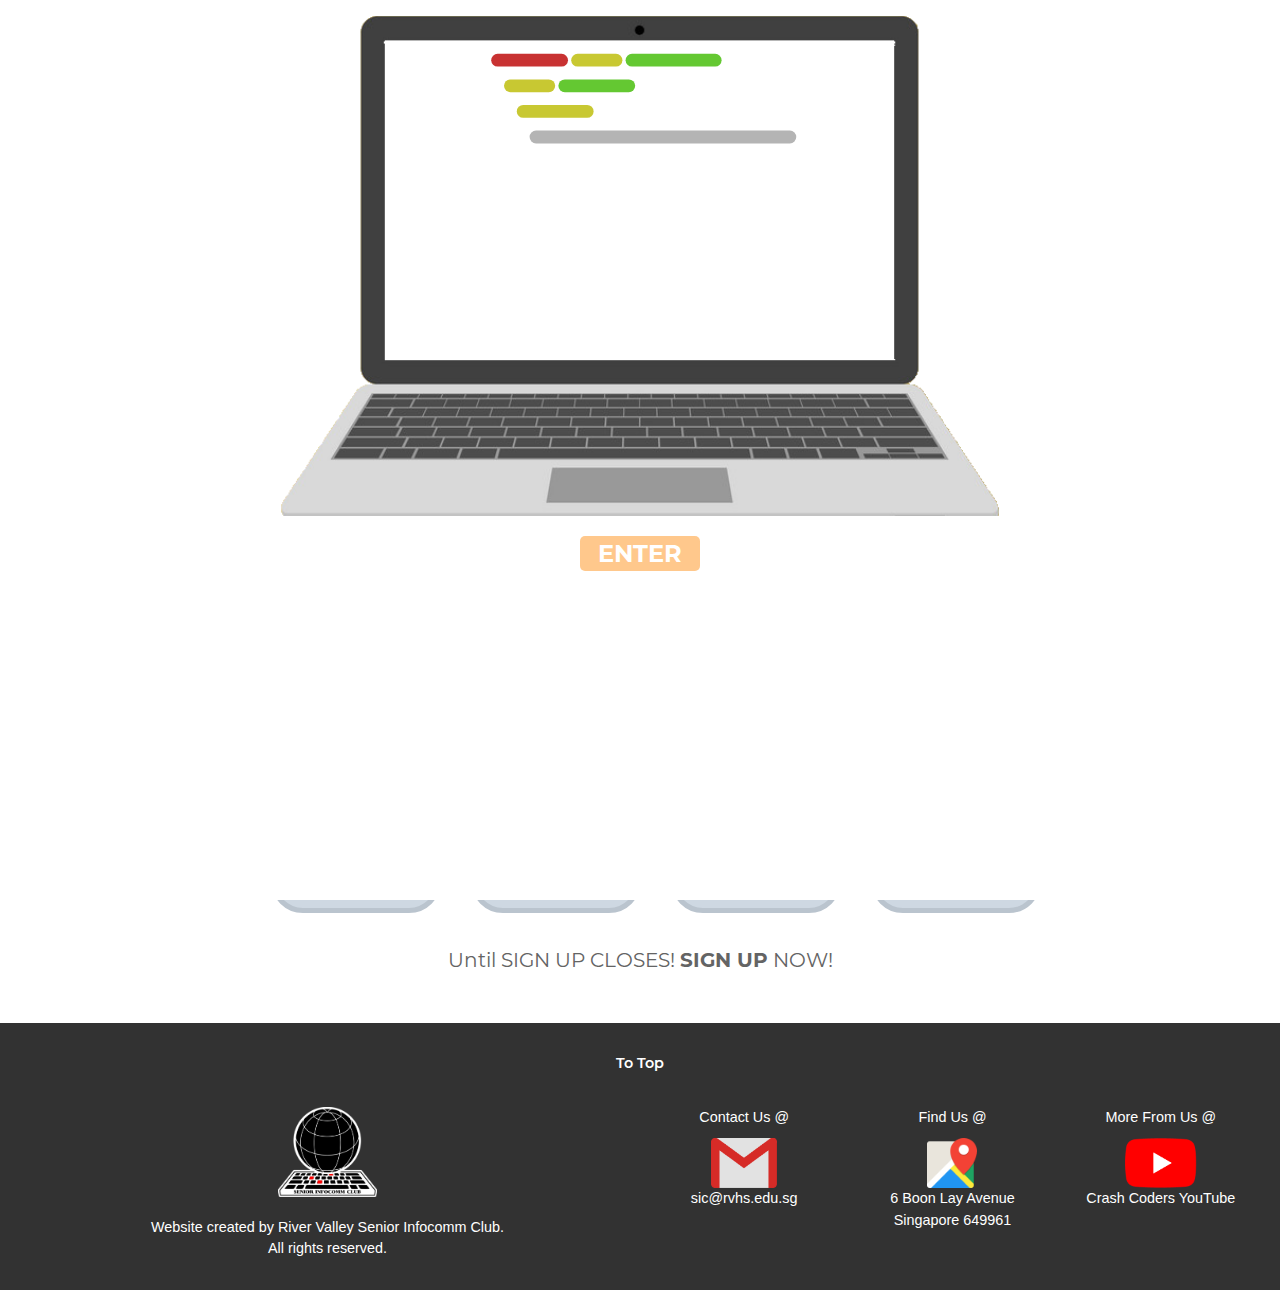
<file: index.html>
<!DOCTYPE html>

<head>
	<!--Google Analytics -->
	<script async src="https://www.googletagmanager.com/gtag/js?id=UA-133827167-1"></script>
	<script>
		window.dataLayer = window.dataLayer || [];
		function gtag(){dataLayer.push(arguments);}
		gtag('js', new Date());
		gtag('config', 'UA-133827167-1');
	</script>
	<title>
		Home
	</title>
	<meta name="viewport" content="width=device-width, initial-scale=1">
	<meta name="author" content="Zhang Jikun">
	<link rel="shortcut icon" href="/static/images/icon.png" type="image/x-icon">
	<link rel="stylesheet" type= "text/css" href="/static/css/index.css">
	<link rel="stylesheet" href="https://stackpath.bootstrapcdn.com/bootstrap/4.1.3/css/bootstrap.min.css">
	<link rel="stylesheet" href="https://use.fontawesome.com/releases/v5.5.0/css/all.css" rel="stylesheet">
	<link rel="stylesheet" href="/static/css/odometer-theme-default.css" />
	<script src="https://code.jquery.com/jquery-3.3.1.min.js"></script>
	<script src="https://cdnjs.cloudflare.com/ajax/libs/popper.js/1.14.3/umd/popper.min.js"></script>
	<script src="https://stackpath.bootstrapcdn.com/bootstrap/4.1.3/js/bootstrap.min.js"></script>
</head>

<body>
	<div id="fadein">
		<div id="frame">
			<div id="successful">
				COMPILATION<br>SUCCESSFUL
			</div>
			<svg id="running-code" viewBox="0 0 600 500" height="320px" xmlns="http://www.w3.org/2000/svg">
				<g>
					<rect class="red-rect" stroke-width="0" x="30" y="20" height="20" rx="10">
						<animate attributeName="width" from="0"  to="120" dur="0.05s" fill="freeze" id="line1a_anim" begin="0s; line14_anim.end"/>
						<animate attributeName="width" from="0" to="0" dur="0s" fill="freeze" begin="line13_anim.end"/>
					</rect>
					<rect class="yellow-rect" stroke-width="0" x="155" y="20" height="20" rx="10">
						<animate attributeName="width" from="0"  to="80" dur="0.05s" fill="freeze" id="line1b_anim" begin="line1a_anim.end"/>
						<animate attributeName="width" from="0" to="0" dur="0s" fill="freeze" begin="line13_anim.end"/>
					</rect>
					<rect class="green-rect" stroke-width="0" x="240" y="20" height="20" rx="10">
						<animate attributeName="width" from="0"  to="150" dur="0.1s" fill="freeze" id="line1c_anim" begin="line1b_anim.end"/>
						<animate attributeName="width" from="0" to="0" dur="0s" fill="freeze" begin="line13_anim.end"/>
					</rect>
					<rect class="yellow-rect" stroke-width="0" x="50" y="60" height="20" rx="10">
						<animate attributeName="width" from="0" to="80" dur="0.1s" fill="freeze" id="line2a_anim" begin="line1c_anim.end"/>
						<animate attributeName="width" from="0" to="0" dur="0s" fill="freeze" begin="line14_anim.end"/>
					</rect>
					<rect class="green-rect" stroke-width="0" x="135" y="60" height="20" rx="10">
						<animate attributeName="width" from="0" to="120" dur="0.1s" fill="freeze" id="line2b_anim" begin="line2a_anim.end"/>
						<animate attributeName="width" from="0" to="0" dur="0s" fill="freeze" begin="line14_anim.end"/>
					</rect>
					<rect class="yellow-rect" stroke-width="0" x="70" y="100" height="20" rx="10">
						<animate attributeName="width" from="0" to="120" dur="0.2s" fill="freeze" id="line3_anim" begin="line2b_anim.end"/>
						<animate attributeName="width" from="0" to="0" dur="0s" fill="freeze" begin="line1_anim.end"/>
					</rect>
					<rect class="white-rect" stroke-width="0" x="90" y="140" height="20" rx="10">
						<animate attributeName="width" from="0" to="500" dur="0.2s" fill="freeze" id="line4_anim" begin="line3_anim.end"/>
						<animate attributeName="width" from="0" to="0" dur="0s" fill="freeze" begin="line2_anim.end"/>
					</rect>
					<rect class="white-rect" stroke-width="0" x="90" y="180" height="20" rx="10">
						<animate attributeName="width" from="0" to="500" dur="0.2s" fill="freeze" id="line5_anim" begin="line4_anim.end"/>
						<animate attributeName="width" from="0" to="0" dur="0s" fill="freeze" begin="line3_anim.end"/>
					</rect>
					<rect class="green-rect" stroke-width="0" x="70" y="220" height="20" rx="10">
						<animate attributeName="width" from="0" to="150" dur="0.2s" fill="freeze" id="line6_anim" begin="line5_anim.end"/>
						<animate attributeName="width" from="0" to="0" dur="0s" fill="freeze" begin="line4_anim.end"/>
					</rect>
					<rect class="red-rect" stroke-width="0" x="70" y="260" height="20" rx="10">
						<animate attributeName="width" from="0" to="70" dur="0.1s" fill="freeze" id="line7a_anim" begin="line6_anim.end"/>
						<animate attributeName="width" from="0" to="0" dur="0s" fill="freeze" begin="line5_anim.end"/>
					</rect>
					<rect class="yellow-rect" stroke-width="0" x="145" y="260" height="20" rx="10">
						<animate attributeName="width" from="0" to="140" dur="0.1s" fill="freeze" id="line7b_anim" begin="line7a_anim.end"/>
						<animate attributeName="width" from="0" to="0" dur="0s" fill="freeze" begin="line5_anim.end"/>
					</rect>
					<rect class="red-rect" stroke-width="0" x="90" y="300" height="20" rx="10">
						<animate attributeName="width"from="0" to="70" dur="0.1s" fill="freeze" id="line8a_anim" begin="line7b_anim.end"/>
						<animate attributeName="width" from="0" to="0" dur="0s" fill="freeze" begin="line6_anim.end"/>
					</rect>
					<rect class="green-rect" stroke-width="0" x="165" y="300" height="20" rx="10">
						<animate attributeName="width"from="0" to="180" dur="0.1s" fill="freeze" id="line8b_anim" begin="line8a_anim.end"/>
						<animate attributeName="width" from="0" to="0" dur="0s" fill="freeze" begin="line6_anim.end"/>
					</rect>
					<rect class="red-rect" stroke-width="0" x="110" y="340" height="20" rx="10">
						<animate attributeName="width" from="0" to="110" dur="0.2s" fill="freeze" id="line9_anim" begin="line8b_anim.end"/>
						<animate attributeName="width" from="0" to="0" dur="0s" fill="freeze" begin="line7_anim.end"/>
					</rect>
					<rect class="white-rect" stroke-width="0" x="110" y="380" height="20" rx="10">
						<animate attributeName="width" from="0" to="130" dur="0.2s"fill="freeze" id="line10_anim" begin="line9_anim.end"/>
						<animate attributeName="width" from="0" to="0" dur="0s" fill="freeze" begin="line8_anim.end"/>
					</rect>
					<rect class="green-rect" stroke-width="0" x="90" y="420" height="20" rx="10">
						<animate attributeName="width" from="0" to="90" dur="0.2s"fill="freeze" id="line11_anim" begin="line10_anim.end"/>
						<animate attributeName="width" from="0" to="0" dur="0s" fill="freeze" begin="line9_anim.end"/>
					</rect>
					<rect class="yellow-rect" stroke-width="0" x="70" y="460" height="20" rx="10">
						<animate attributeName="width" from="0" to="180" dur="0.2s" fill="freeze" id="line12_anim" begin="line11_anim.end"/>
						<animate attributeName="width" from="0" to="0" dur="0s" fill="freeze" begin="line10_anim.end"/>
					</rect>
					<rect class="green-rect" stroke-width="0" x="50" y="500" height="20" rx="10">
						<animate attributeName="width" from="0" to="50"dur="0.2s" fill="freeze" id="line13_anim" begin="line12_anim.end"/>
						<animate attributeName="width" from="0" to="0" dur="0s" fill="freeze" begin="line11_anim.end"/>
					</rect>
					<rect class="green-rect" stroke-width="0" x="30" y="540" height="20" rx="10">
						<animate attributeName="width" from="0" to="50"dur="0.2s" fill="freeze" id="line14_anim" begin="line13_anim.end"/>
						<animate attributeName="width" from="0" to="0" dur="0s" fill="freeze" begin="line12_anim.end"/>
					</rect>

					<rect class="red-rect" stroke-width="0" x="30" y="580" height="20" rx="10">
						<animate attributeName="width" from="0"  to="120" dur="0.05s" fill="freeze" begin="line14_anim.end"/>
						<animate attributeName="width" from="0" to="0" dur="0s" fill="freeze" begin="line13_anim.end"/>
					</rect>
					<rect class="yellow-rect" stroke-width="0" x="155" y="580" height="20" rx="10">
						<animate attributeName="width" from="0"  to="80" dur="0.05s" fill="freeze" begin="line1a_anim.end"/>
						<animate attributeName="width" from="0" to="0" dur="0s" fill="freeze" begin="line13_anim.end"/>
					</rect>
					<rect class="green-rect" stroke-width="0" x="240" y="580" height="20" rx="10">
						<animate attributeName="width" from="0"  to="150" dur="0.1s" fill="freeze" begin="line1b_anim.end"/>
						<animate attributeName="width" from="0" to="0" dur="0s" fill="freeze" begin="line13_anim.end"/>
					</rect>
					<rect class="yellow-rect" stroke-width="0" x="50" y="620" height="20" rx="10">
						<animate attributeName="width" from="0" to="80" dur="0.1s" fill="freeze" begin="line1c_anim.end"/>
						<animate attributeName="width" from="0" to="0" dur="0s" fill="freeze" begin="line14_anim.end"/>
					</rect>
					<rect class="green-rect" stroke-width="0" x="135" y="620" height="20" rx="10">
						<animate attributeName="width" from="0" to="120" dur="0.1s" fill="freeze" begin="line2a_anim.end"/>
						<animate attributeName="width" from="0" to="0" dur="0s" fill="freeze" begin="line1c_anim.end"/>
					</rect>
					<rect class="yellow-rect" stroke-width="0" x="70" y="660" height="20" rx="10">
						<animate attributeName="width" from="0" to="120" dur="0.2s" fill="freeze" begin="line2b_anim.end"/>
						<animate attributeName="width" from="0" to="0" dur="0s" fill="freeze" begin="line1_anim.end"/>
					</rect>
					<rect class="white-rect" stroke-width="0" x="90" y="700" height="20" rx="10">
						<animate attributeName="width" from="0" to="500" dur="0.2s"fill="freeze"begin="line3_anim.end"/>
						<animate attributeName="width" from="0" to="0" dur="0s" fill="freeze" begin="line2b_anim.end"/>
					</rect>
					<rect class="white-rect" stroke-width="0" x="90" y="740" height="20" rx="10">
						<animate attributeName="width" from="0" to="500" dur="0.2s"fill="freeze" begin="line4_anim.end"/>
						<animate attributeName="width" from="0" to="0" dur="0s" fill="freeze" begin="line3_anim.end"/>
					</rect>
					<rect class="green-rect" stroke-width="0" x="70" y="780" height="20" rx="10">
						<animate attributeName="width" from="0" to="150" dur="0.2s"fill="freeze" begin="line5_anim.end"/>
						<animate attributeName="width" from="0" to="0" dur="0s" fill="freeze" begin="line4_anim.end"/>
					</rect>
					<rect class="red-rect" stroke-width="0" x="70" y="820" height="20" rx="10">
						<animate attributeName="width" from="0" to="70" dur="0.1s" fill="freeze" begin="line6_anim.end"/>
						<animate attributeName="width" from="0" to="0" dur="0s" fill="freeze" begin="line5_anim.end"/>
					</rect>
					<rect class="yellow-rect" stroke-width="0" x="145" y="820" height="20" rx="10">
						<animate attributeName="width" from="0" to="140" dur="0.1s" fill="freeze" begin="line7a_anim.end"/>
						<animate attributeName="width" from="0" to="0" dur="0s" fill="freeze" begin="line5_anim.end"/>
					</rect>
					<rect class="red-rect" stroke-width="0" x="90" y="860" height="20" rx="10">
						<animate attributeName="width"from="0" to="70" dur="0.1s" fill="freeze" begin="line7b_anim.end"/>
						<animate attributeName="width" from="0" to="0" dur="0s" fill="freeze" begin="line6_anim.end"/>
					</rect>
					<rect class="green-rect" stroke-width="0" x="165" y="860" height="20" rx="10">
						<animate attributeName="width"from="0" to="180" dur="0.1s" fill="freeze" begin="line8a_anim.end"/>
						<animate attributeName="width" from="0" to="0" dur="0s" fill="freeze" begin="line6_anim.end"/>
					</rect>
					<rect class="red-rect" stroke-width="0" x="110" y="900" height="20" rx="10">
						<animate attributeName="width" from="0" to="110"dur="0.2s"fill="freeze" begin="line8b_anim.end"/>
						<animate attributeName="width" from="0" to="0" dur="0s" fill="freeze" begin="line7b_anim.end"/>
					</rect>
					<rect class="white-rect" stroke-width="0" x="110" y="940" height="20" rx="10">
						<animate attributeName="width" from="0" to="130"dur="0.2s"fill="freeze" begin="line9_anim.end"/>
						<animate attributeName="width" from="0" to="0" dur="0s" fill="freeze" begin="line8b_anim.end"/>
					</rect>
					<rect class="green-rect" stroke-width="0" x="90" y="980" height="20" rx="10">
						<animate attributeName="width" from="0" to="90"dur="0.2s"fill="freeze" begin="line10_anim.end"/>
						<animate attributeName="width" from="0" to="0" dur="0s" fill="freeze" begin="line9_anim.end"/>
					</rect>
					<rect class="yellow-rect" stroke-width="0" x="70" y="1020" height="20" rx="10">
						<animate attributeName="width" from="0" to="180"dur="0.2s"fill="freeze" begin="line11_anim.end"/>
						<animate attributeName="width" from="0" to="0" dur="0s" fill="freeze" begin="line10_anim.end"/>
					</rect>
					<rect class="green-rect"" stroke-width="0" x="50" y="1060" height="20" rx="10">
						<animate attributeName="width" from="0" to="50"dur="0.2s"fill="freeze"" begin="line12_anim.end"/>
						<animate attributeName="width" from="0" to="0" dur="0s" fill="freeze" begin="line11_anim.end"/>
					</rect>
					<rect class="green-rect" stroke-width="0" x="30" y="1100" height="20" rx="10">
						<animate attributeName="width" from="0" to="50"dur="0.2s" fill="freeze" begin="line13_anim.end"/>
						<animate attributeName="width" from="0" to="0" dur="0s" fill="freeze" begin="line12_anim.end"/>
					</rect>
					<animateMotion from="0, 0" to="0, -560" dur="2.8s" begin="line12_anim.end" repeatCount="indefinite"/>
				</g>
			</svg>
		</div>
		<div id="enter"> 
			ENTER
		</div>
	</div>
	<div id="content">
		<div id="menu">
			<nav class="navbar navbar-light">
				<a id="navbar-brand" class="navbar-brand" href="#" draggable="false">SIC 2019</a>
				<button id="navbar-toggler" class="btn" type="button" data-toggle="collapse" data-target="#navbarCollapse" aria-expanded="false" aria-controls="navbarCollapse">
					&#9776;
				</button>
			</nav>
			<div class="collapse" id="navbarCollapse">
				<a class="menu-link" href="/about.html" draggable="false">About Us</a><br>
				<a class="menu-link" href="/projects.html" draggable="false">Projects</a><br>
				<a class="menu-link" href="/workshop.html" draggable="false">Workshops</a><br>
				<a class="menu-link" href="https://docs.google.com/forms/d/e/1FAIpQLSetzgEHbHMv6OjSN9c5ALsyWJbo2AskFRPP--tJ2d8vnqgYXA/viewform?usp=sf_link" draggable="false">JOIN US FOR 2019!</a><br>
			</div>
		</div>
		<div id="top"></div>
		<div id="display_img">
			<img src="/static/images/main.png" width="100%" draggable="false"/>
		</div>
		<div id="countdown-timer" class="row">
			<div class="col-sm-3">
				<div class="countdown-cell" id="countdown_cell_day">
					<h1 class="countdown-value odometer" id="countdown_days"></h1>
					<h4 class="countdown-unit">DAYS</h4>
				</div>
			</div>
			<div class="col-sm-3">
				<div class="countdown-cell" id="countdown_cell_hour">
					<h1 class="countdown-value odometer" id="countdown_hours"></h1>
					<h4 class="countdown-unit">HOURS</h4>
				</div>
			</div>
			<div class="col-sm-3">
				<div class="countdown-cell" id="countdown_cell_min">
					<h1 class="countdown-value odometer" id="countdown_minutes"></h1>
					<h4 class="countdown-unit">MINUTES</h4>
				</div>
			</div>
			<div class="col-sm-3">
				<div class="countdown-cell" id="countdown_cell_sec">
					<h1 class="countdown-value odometer" id="countdown_seconds"></h1>
					<h4 class="countdown-unit">SECONDS</h4>
				</div>
			</div>
			<a id="sign-up-link" href="https://docs.google.com/forms/d/e/1FAIpQLSetzgEHbHMv6OjSN9c5ALsyWJbo2AskFRPP--tJ2d8vnqgYXA/viewform?usp=sf_link" draggable="false">
				Until SIGN UP CLOSES! <strong id="bold">SIGN UP</strong> NOW!
			</a>
		</div>
		<footer class="container-fluid">
			<a id="to_top" href="#top" draggable="false">To Top</a>
			<div class="row">
				<div class="footer-item col-sm-6">
					<img id="logo" src="/static/images/logo.png" alt="Logo" draggable="false"><br>
					Website created by River Valley Senior Infocomm Club.<br>
					All rights reserved.
				</div>
				<div class="footer-item col-sm-2">
					Contact Us @
					<a href="mailto: sic@rvhs.edu.sg" draggable="false" class="link"/>
						<img id="email" src="/static/images/gmail.png" alt="Gmail" draggable="false" height="50px"/><br>
						sic@rvhs.edu.sg
					</a>
				</div>
				<div class="footer-item col-sm-2">
					Find Us @
					<a href="https://goo.gl/maps/HcCSCiC6u5v" draggable="false" class="link">
						<img id="address" src="/static/images/maps.png" alt="Address" draggable="false" height="50px"/><br>
						6 Boon Lay Avenue Singapore 649961
					</a>
				</div>
				<div class="footer-item col-sm-2">
					More From Us @
					<a href="https://www.youtube.com/channel/UC5eLtbVXjgp8wM0IHmIsOLA" draggable="false" class="link">
						<img id="youtube" src="/static/images/youtube.png" alt="YouTube" draggable="false" height="50px"/><br>
						Crash Coders YouTube
					</a>
				</div>
			</div>
		</footer>
	</div>
	<script type="text/javascript" src="/static/scripts/index.js"></script>
	<script type="text/javascript" src="/static/scripts/odometer.js"></script>
</body>
</file>
<file: static/css/index.css>
@font-face {
	font-family: montserrat;
	src: url(/static/fonts/Montserrat-Regular.otf);
}

@font-face {
	font-family: montserrat-semibold;
	src: url(/static/fonts/Montserrat-SemiBold.otf);
}

@font-face {
	font-family: montserrat-bold;
	src: url(/static/fonts/Montserrat-Bold.otf);
}

@font-face {
	font-family: numbers;
	src: url(/static/fonts/number.ttf);
}

html, body {
	height: 100%;
	scroll-behavior: smooth;
}

.navbar{
	height: 70px;
}

#navbar-brand{
	font-size: 1.5rem;
	font-family: montserrat-bold;
	color: white;
}

#navbar-brand:hover{
	text-shadow: rgba(120, 120, 120, 0.8) 0.05em 0.05em 0.1em;
}

#content{
	width: 100%;
}

#menu{
	position: fixed;
	width: 100%;
	z-index: 3;
}

#navbarCollapse {
	text-align: center;
}

#navbar-toggler{
	border: solid 2px rgb(255, 255, 255);
	box-shadow: none !important;
	color: rgb(255, 255, 255);
	background-color: transparent;
}

.menu-link{
	display: block;
	color: rgb(215, 215, 215);
	font-size: 1rem;
	-webkit-transition-property: font-size;
	-webkit-transition-duration: 0.2s;
	-webkit-transition-timing-function: linear;
	transition-property: font-size;
	transition-duration: 0.2s;
	transition-timing-function: linear;
	font-family: montserrat-semibold;
	text-decoration: none !important;
}

.menu-link:hover{
	font-size: 1.25rem;
	text-shadow: rgba(120, 120, 120, 0.8) 0.05em 0.05em 0.1em;
}

.menu-link-active{
	color: rgb(40, 40, 40);
	display: block;
	font-size: 1rem;
	-webkit-transition-property: font-size;
	-webkit-transition-duration: 0.2s;
	-webkit-transition-timing-function: linear;
	transition-property: font-size;
	transition-duration: 0.2s;
	transition-timing-function: linear;
	font-family: montserrat-semibold;
	text-decoration: none !important;
}

.menu-link-active:hover{
	color: rgb(0, 0, 0);
	text-shadow: rgba(120, 120, 120, 0.8) 0.05em 0.05em 0.1em;
	font-size: 1.25rem;
}

#fadein{
	padding-top: 1rem;
	width: 100%;
	height: 100%;
	position: fixed;
	background-color: white;
	z-index: 4;
}

#successful{
	padding-top: 4rem;
	color: rgb(60, 255, 120);
	font-family: montserrat-bold;
	font-size: 3rem;
	display: none;
}

#frame{
	position: relative;
	text-align: center;
	background-image: url(/static/images/laptop-background.png);
	background-size: cover;
	width: 720px;
	height: 500px;
	overflow: hidden;
	margin: auto;
	padding-top: 25px;
	padding-left: 3rem;
}

@keyframes fill_up{
	0% {
		background-position: 0% 0%;
	}
	100% {
		background-position: 100% 0%;
	}
}

@-webkit-keyframes fill_up {
	0% {
		background-position: 0% 0%;
	}
	100% {
		background-position: 100% 0%;
	}
}

@-moz-keyframes fill_up {
	0% {
		background-position: 0% 0%;
	}
	100% {
		background-position: 100% 0%;
	}
}

#enter{
	font-size: 1.5rem;
	font-family: montserrat-bold;
	width: 120px;
	text-align: center;
	height: 35px;
	cursor: pointer;
	color: white;
	margin: auto;
	margin-top: 20px;
	border-radius: 5px;
	background-size: 200% 100%;
	background-image: linear-gradient(to right, rgb(255, 200, 140) 50%, orange 50%);
}

#enter:hover{
	color: rgb(225, 225, 225);
	-webkit-animation: fill_up 0.5s linear;
	-moz-animation: fill_up 0.5s linear;
	animation: fill_up 0.5s linear;
	background-position: 100% 0%;
}

#running-code{
	z-index: -1;
}

.white-rect{
	fill: rgb(180, 180, 180);
}

.red-rect{
	fill: rgb(200, 50, 50);
}

.yellow-rect{
	fill: rgb(200, 200, 50);
}

.green-rect{
	fill: rgb(100, 200, 50);
}

#display_img{
	margin-bottom: 3rem;
}


#countdown-timer{
	text-align: center;
	max-width: 800px;
	color: white;
}

.countdown-cell{
	margin: 1rem;
	width: 100%;
	display: inline-block;
	border-radius: 2rem;
	padding-top: 3rem;
	padding-bottom: 3rem;
	border: solid rgba(186, 196, 206, 1) 5px;
	background: linear-gradient(to top, rgba(194, 178, 128, 0.9) 50%, rgba(206, 216, 226, 1) 50%);
	background-size: 100% 200%;
	background-position: 0% 0%;
}

.countdown-value{
	font-size: 5rem;
	line-height: 100%;
	font-family: numbers;
}

.countdown-unit{
	font-family: montserrat;
}

#sign-up-link{
	display: block;
	margin: auto;
	font-size: 1.25rem;
	margin-top: 1rem;
	color: rgb(100, 100, 100, 1);
	text-decoration: none!important;
	font-family: montserrat;
}

#sign-up-link:hover{
	color: rgb(50, 50, 50);
}

#bold{
	font-family: montserrat-bold;
}


@media screen and (max-width: 576px) {
	.countdown-cell{
		max-width: 10rem;
	}
}

.header{
	font-size: 2rem;
	font-family: montserrat-semibold;
	margin-bottom: 1rem;
	letter-spacing: 3px;
}

.description{
	font-size: 0.9rem;
	font-family: montserrat;
	text-align: justify;
	direction: ltr;
}

footer{
	margin-top: 3rem;
	text-align: center;
	padding-top: 30px;
	padding-bottom: 30px;
	background: rgb(50, 50, 50);
	color: white;
	font-size: 0.9rem;
}

#to_top{
	color: white;
	text-decoration: none !important;
	font-family: montserrat-semibold;
}

#to_top:hover{
	color: grey;
}

#logo{
	max-width: 100px;
	margin-bottom: 20px;
}

.footer-item{
	margin-top: 2rem;
}

.link{
	text-decoration: none!important;
	color: white;
	display: block;
	margin-top: 10px;
	margin-bottom: 15px;
}

.link:hover{
	color: grey;
}

.row{
	margin: auto !important;
}

@media screen and (max-width: 500px) {
	.navbar{
		height: 60px!important;
	}
	#navbar-brand{
		font-size: 1rem !important;
		color: rgb(80, 80, 80)!important;
	}
	#navbar-toggler{
		border-color: rgb(80, 80, 80) !important;
		color: rgb(80, 80, 80)!important;
	}
	#menu{
		background-color: rgba(240, 240, 240, 0.8)!important;
	}
	.menu-link{
		color: black !important;
	}
	#top{
		height: 60px;
	}
	.header{
	}
	.motto{
		width: 100%;
	}
	#frame{
		width: 360px;
		height: 250px;
		padding-top: 15px;
		padding-left: 2rem;
	}
	#enter{
		background-color: orange;
	}
	#successful{
		padding-top: 2rem;
		font-size: 2rem;

	}
}
</file>
<file: static/css/odometer-theme-default.css>
.odometer.odometer-auto-theme, .odometer.odometer-theme-minimal {
  display: inline-block;
  vertical-align: middle;
  *vertical-align: auto;
  *zoom: 1;
  *display: inline;
  position: relative;
}
.odometer.odometer-auto-theme .odometer-digit, .odometer.odometer-theme-minimal .odometer-digit {
  display: inline-block;
  vertical-align: middle;
  *vertical-align: auto;
  *zoom: 1;
  *display: inline;
  position: relative;
}
.odometer.odometer-auto-theme .odometer-digit .odometer-digit-spacer, .odometer.odometer-theme-minimal .odometer-digit .odometer-digit-spacer {
  display: inline-block;
  vertical-align: middle;
  *vertical-align: auto;
  *zoom: 1;
  *display: inline;
  visibility: hidden;
}
.odometer.odometer-auto-theme .odometer-digit .odometer-digit-inner, .odometer.odometer-theme-minimal .odometer-digit .odometer-digit-inner {
  text-align: left;
  display: block;
  position: absolute;
  top: 0;
  left: 0;
  right: 0;
  bottom: 0;
  overflow: hidden;
}
.odometer.odometer-auto-theme .odometer-digit .odometer-ribbon, .odometer.odometer-theme-minimal .odometer-digit .odometer-ribbon {
  display: block;
}
.odometer.odometer-auto-theme .odometer-digit .odometer-ribbon-inner, .odometer.odometer-theme-minimal .odometer-digit .odometer-ribbon-inner {
  display: block;
  -webkit-backface-visibility: hidden;
}
.odometer.odometer-auto-theme .odometer-digit .odometer-value, .odometer.odometer-theme-minimal .odometer-digit .odometer-value {
  display: block;
  -webkit-transform: translateZ(0);
}
.odometer.odometer-auto-theme .odometer-digit .odometer-value.odometer-last-value, .odometer.odometer-theme-minimal .odometer-digit .odometer-value.odometer-last-value {
  position: absolute;
}
.odometer.odometer-auto-theme.odometer-animating-up .odometer-ribbon-inner, .odometer.odometer-theme-minimal.odometer-animating-up .odometer-ribbon-inner {
  -webkit-transition: -webkit-transform 2s;
  -moz-transition: -moz-transform 2s;
  -ms-transition: -ms-transform 2s;
  -o-transition: -o-transform 2s;
  transition: transform 2s;
}
.odometer.odometer-auto-theme.odometer-animating-up.odometer-animating .odometer-ribbon-inner, .odometer.odometer-theme-minimal.odometer-animating-up.odometer-animating .odometer-ribbon-inner {
  -webkit-transform: translateY(-100%);
  -moz-transform: translateY(-100%);
  -ms-transform: translateY(-100%);
  -o-transform: translateY(-100%);
  transform: translateY(-100%);
}
.odometer.odometer-auto-theme.odometer-animating-down .odometer-ribbon-inner, .odometer.odometer-theme-minimal.odometer-animating-down .odometer-ribbon-inner {
  -webkit-transform: translateY(-100%);
  -moz-transform: translateY(-100%);
  -ms-transform: translateY(-100%);
  -o-transform: translateY(-100%);
  transform: translateY(-100%);
}
.odometer.odometer-auto-theme.odometer-animating-down.odometer-animating .odometer-ribbon-inner, .odometer.odometer-theme-minimal.odometer-animating-down.odometer-animating .odometer-ribbon-inner {
  -webkit-transition: -webkit-transform 2s;
  -moz-transition: -moz-transform 2s;
  -ms-transition: -ms-transform 2s;
  -o-transition: -o-transform 2s;
  transition: transform 2s;
  -webkit-transform: translateY(0);
  -moz-transform: translateY(0);
  -ms-transform: translateY(0);
  -o-transform: translateY(0);
  transform: translateY(0);
}
</file>
